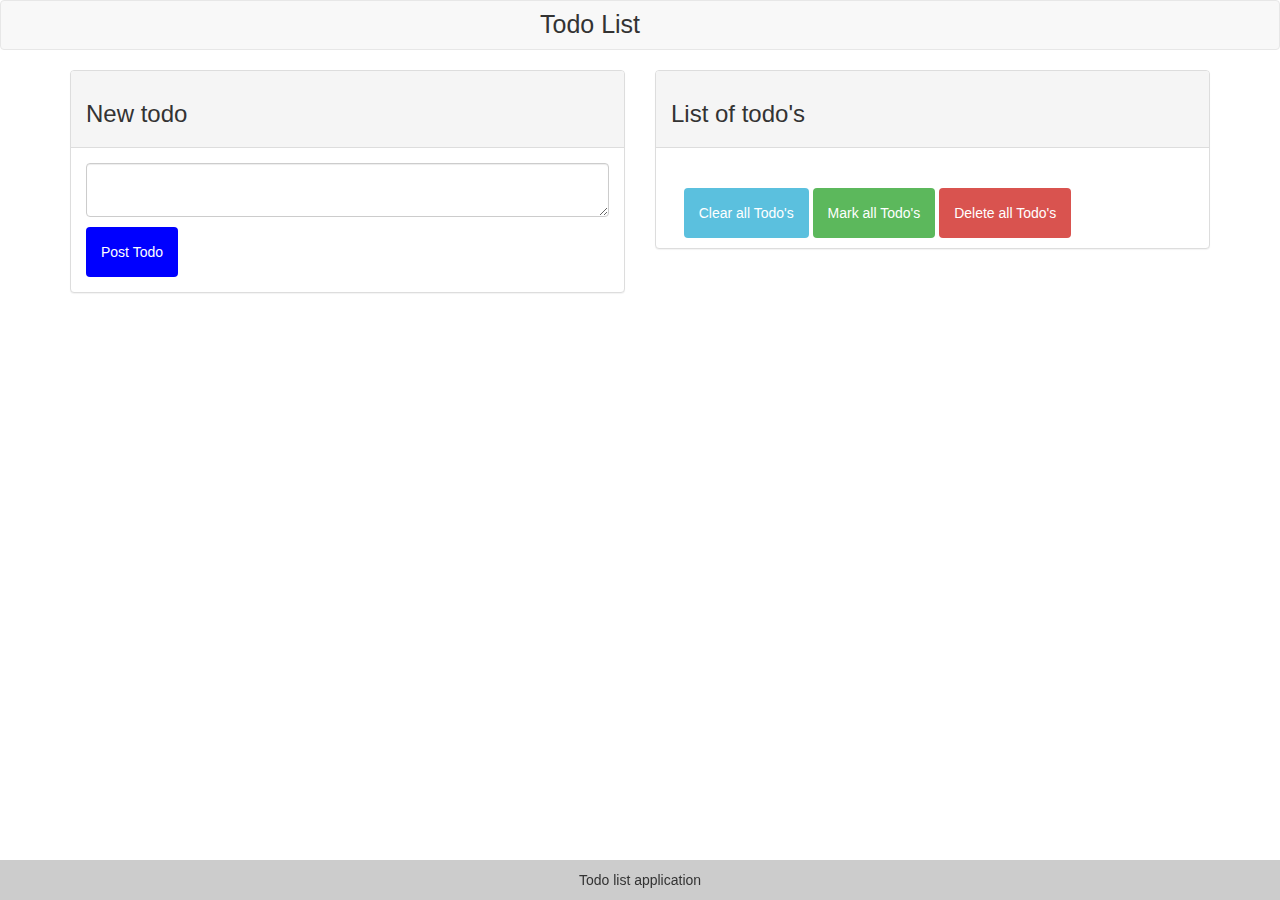
<file: Lab3/Lab3_A00818423.html>
<!DOCTYPE html>
<html lang="en">
<head>
  <meta charset="utf-8"/>
  <meta name="viewport" content="width=device-width, initial-scale=1.0">
  <title>Lab3_A00818423</title>
  <link rel="stylesheet" href="css/style.css" type="text/css">
  <link rel="stylesheet" href="https://maxcdn.bootstrapcdn.com/bootstrap/3.3.7/css/bootstrap.min.css">
</head>
  <body>
    <header class="navbar navbar-default">
      <h1 class="todoTitle">
        Todo List
      </h1>
    </header>
    <main class="wrapper" role="main">
      <div class="container">
        <div class="row">
          <div class="col-sm-6">
            <div class="panel panel-default">
              <div class="panel-heading">
                <h3>
                  New todo
                </h3>
              </div>
              <div class="panel-body">
                <form class="todoForm">
                  <fieldset>
                    <textarea id="todoText" class="newTodo form-control"></textarea>
                    <button id="Botonpost" type="submit" class="submitButton">
                      Post Todo
                    </button>
                  </fieldset>
                </form>
              </div>
            </div>
          </div>
          <div class="col-sm-6">
            <div class="panel panel-default">
              <div class="panel-heading">
                <h3>List of todo's</h3>
              </div>
              <div id="todoList" class="panel-body" class="listOfTodos">

              </div>
              <div class="buttons">
                <button id="Botonclear" class="clearButton btn-info">
                  Clear all Todo's
                </button>
                <button id="Botonmarcar" class="markAllButton btn-success">
                  Mark all Todo's
                </button>
                <button id="Botonborrar" class="deleteButton btn-danger">
                  Delete all Todo's
                </button>
              </div>
            </div>
          </div>
        </div>
      </div>
    </main>
    <footer role="footer" class="footer">
      Todo list application
    </footer>
    <script type="text/javascript" src="./js/formato.js"></script>
  </body>
</html>
</file>
<file: Lab3/css/style.css>
h2{
  text-align: center;
  font-size: 18px;
}

html {
  height: 100%;
}

body{
  font-family: "Helvetica Neue", Helvetica, Arial, sans-serif;
  font-size: 12px;
  margin: auto;
  padding: 0;
  height: 100%;
}

fieldset{
    text-overflow: clip;
    margin-bottom: 30px;
    border-radius: 10px;
    border-color: transparent;
    padding: 20px;
    margin: auto;
    margin-top:20px;
}

.formElement{
    overflow: hidden;
    white-space: nowrap;
    text-overflow: ellipsis;
    font-size: 1em;
    padding: 5px 10px;
    margin-top: 10px;
    margin-bottom: 10px;
    width: 90%;
}

.wrapper {
    min-width: 320px;
    height: auto;
}

.todoTitle{
    vertical-align: middle;
    color: #333;
    font-size: 25px;
    margin: 10px auto;
    width: 200px;
}

.submitButton{
  color: white;
}

.submitButton{
  background-color: blue;
  display: inline-block;
  margin-top: 10px;
  border: none;
  padding: 15px;
  border-radius: 4px;
  text-align: center;
  text-decoration: none;
  font-size: 14px;
}

.clearButton {
  background-color: red;
  display: inline-block;
  margin-top: 10px;
  border: none;
  padding: 15px;
  border-radius: 4px;
  text-align: center;
  text-decoration: none;
  font-size: 14px;
}

.markAllButton {
  background-color: green;
  display: inline-block;
  margin-top: 10px;
  border: none;
  padding: 15px;
  border-radius: 4px;
  text-align: center;
  text-decoration: none;
  font-size: 14px;
}

 .deleteButton {
  background-color: skyblue;
  display: inline-block;
  margin-top: 10px;
  border: none;
  padding: 15px;
  border-radius: 4px;
  text-align: center;
  text-decoration: none;
  font-size: 14px;
}

.buttons{
  margin: 0 auto 10px auto;
  width: 90%;
}


.footer {
  padding: 1rem;
  display: block;
  background-color:rgba(33.3%, 33.3%, 33.3%, 0.3);
  text-align: center;
  bottom: 0;
  position:fixed;
  width: 100%;
}

.banner {
  overflow:hidden;
  background-color:#2994DA;
  text-align: center;
}
</file>
